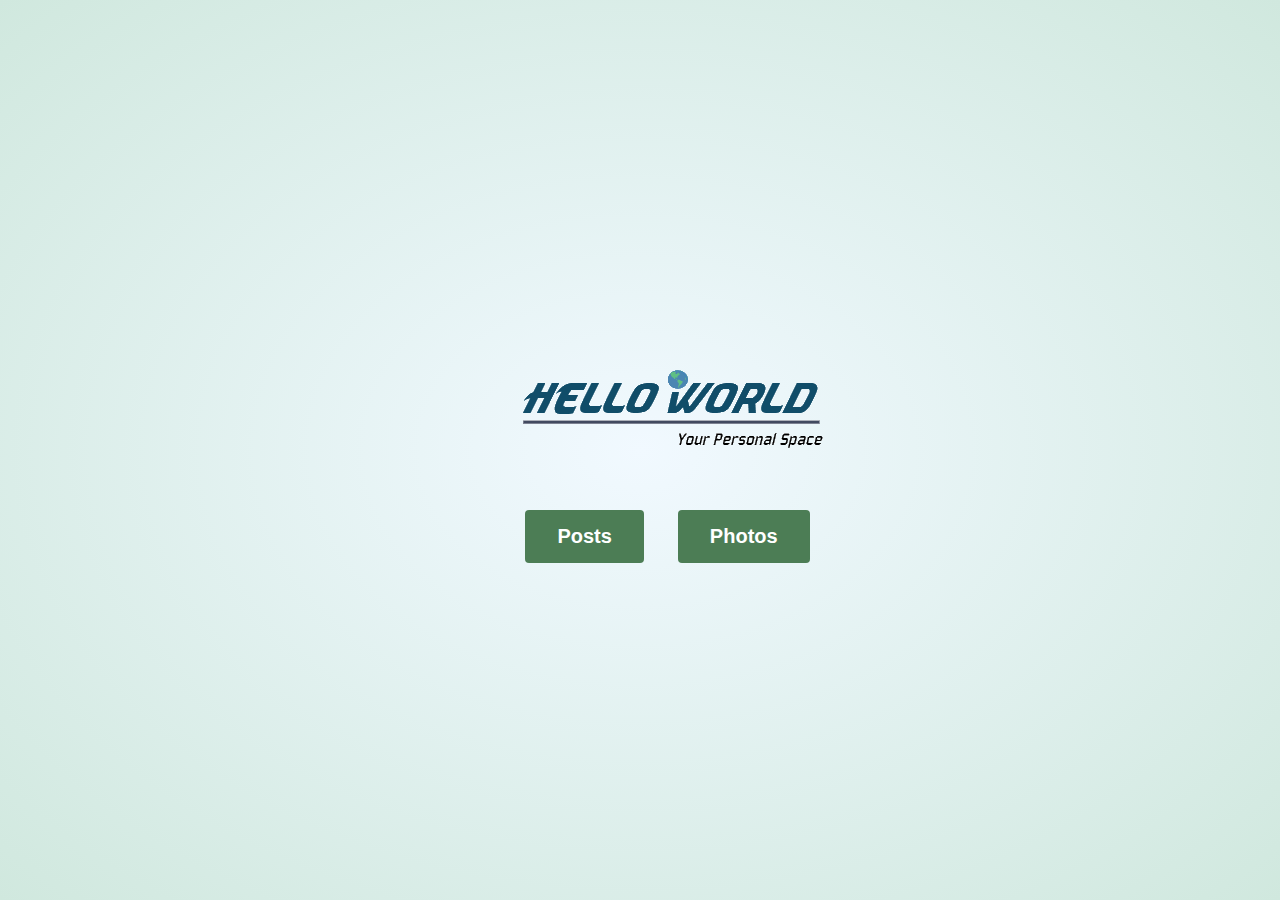
<file: index.html>
<html>
    
    <link rel="stylesheet" href="css.css">
    <style>
        
    </style>
    
    <script src="https://ajax.aspnetcdn.com/ajax/jQuery/jquery-3.2.1.min.js">
    </script>
    

    <head>
    
    
    </head>
    
    
    
    <body>
<!--        <img src = "loading.gif">-->
	<div class ="Up">
	
        <button onclick = "location.href = 'posts.html';" class = "buttons"> Posts </button>
        <button onclick = "location.href = 'photos.html';" class = "buttons"> Photos </button>
    </div>   
        

        
        
        <img id = "pic" src=warudo.png>
      
        
    </body>



</html>
</file>
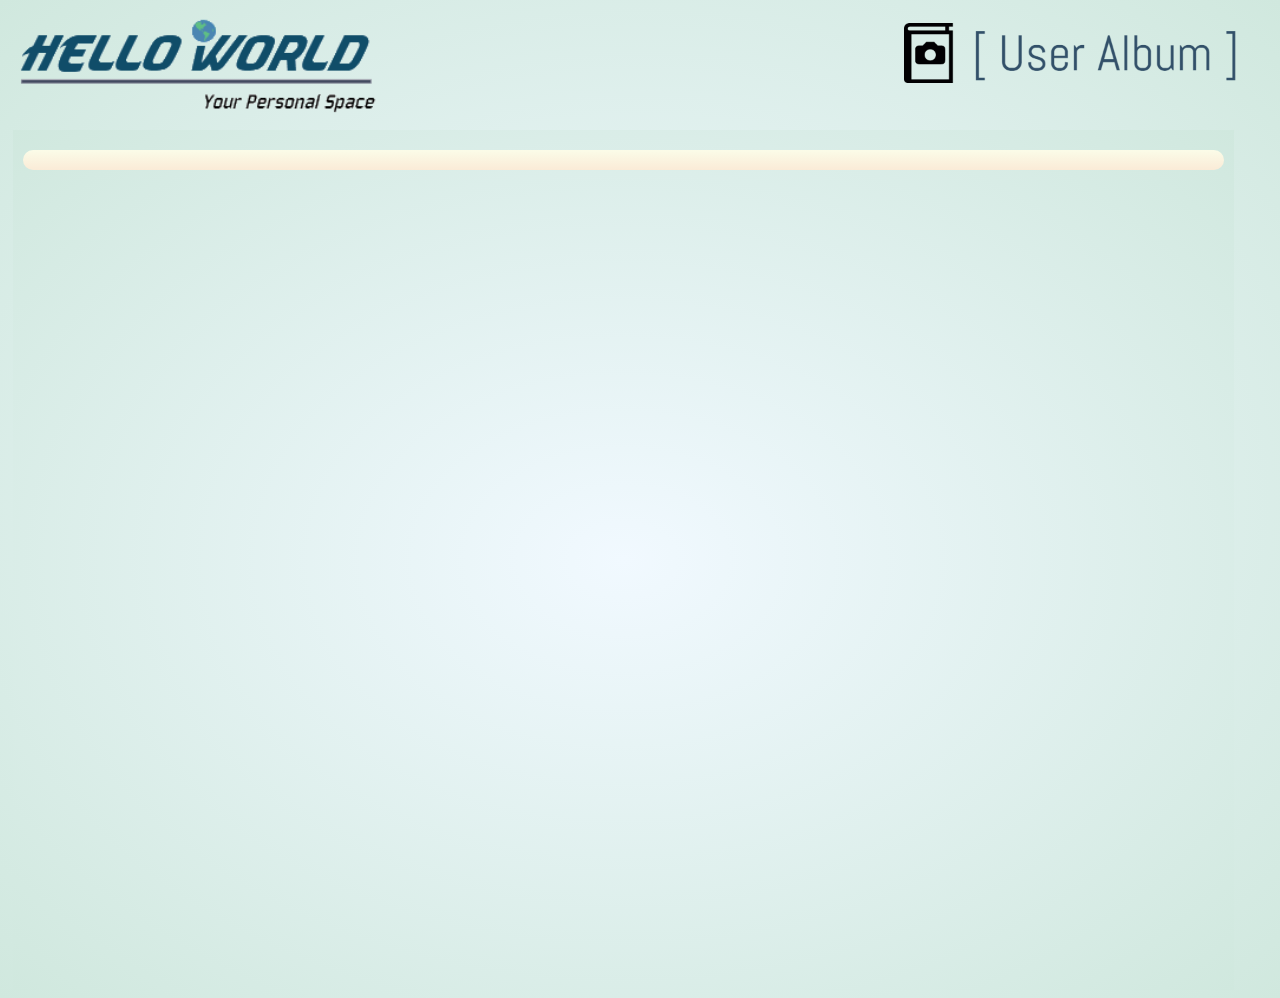
<file: album.html>
<html>
    <style>
        
        body {
            background: radial-gradient(#F1F9FF,#D0E8DE);
        }
        .mainDiv{
            font-family: 'Raleway', sans-serif;
            display:flex;
            flex-direction: column;
            height:95%;
            width:95%;
            margin:5px;
            background: radial-gradient(#F1F9FF,#D0E8DE);
            padding: 10px;
            overflow-y: auto;
            flex-shrink: 0;
            
        }
        .container{
            height:auto;
            width:auto;
            background: linear-gradient(#FBFCE8,#FAEBD7);
            margin-top: 10px;
            padding:10px;
            flex-shrink: 0;
            border-radius: 15px;
        }
        .innerDiv{
            display:flex;
            flex-direction: column;
            border-radius: 40px 10px 40px 10px;
            flex:auto;
            background: radial-gradient(to left,#ffe4c4,#FFF5D5);
            height:auto;
            flex-shrink: 0;
            padding-left: 20px;
            padding-top: 20px;
            margin: 5px;
            box-shadow: 0 2px 2px 0 rgba(0,0,0,0.24), 0 11px 30px 0 rgba(0,0,0,0.19);
        }
        .thumbnailContainer{
            width:auto;
            height: auto;
        }
        .thumbnail{
            cursor: pointer;
        }
        
        .thumbnail:hover{
            box-shadow: 0 6px 8px 0 rgba(0,0,0,0.24), 0 11px 30px 0 rgba(0,0,0,0.19);
        }
        .url{
            visibility: hidden;
        }
        .id{
            visibility: hidden;
        }
        
        
        .photoContainer{
            display:flex;
            flex-direction: column;
            flex:auto;
            width: 650px;
            background:radial-gradient(#F0FFFF,#E0EEEE);
            height:auto;
            flex-shrink: 0;
            padding: 15px;
            margin: 5px;
            border-radius: 10px;
        }
        .userName{
            margin-top: 15px;
            color:blue;
            cursor: pointer;
        }
        .username:hover{
            text-decoration: underline;
            color:#4444FF;
        }
        .fullImageContainer{
            width:auto;
            height: auto;
        }
        .fullImage{
            
        }
        .title{
            font-weight: bold;
            margin-bottom: 10px;
        }
        
     .superDiv {
            display: flex;
            width: 100%;
        }
  .ulo {
      
  position: relative;
  width: 30%;
}

.image {
  display: block;
  width: 100%;
  height: auto;
}

.patong {
  position: absolute;
  bottom: 0;
  left: 0;
  right: 100%;
  background-color: #D0E8DE;
  overflow: hidden;
  width: 0;
  height: 100%;
  transition: .5s ease;
}

.ulo:hover .patong {
  width: 100%;
  right: 0;
}

.text {
  white-space: nowrap; 
  color: white;
  font-size: 20px;
  position: absolute;
  overflow: hidden;
  top: 50%;
  left: 50%;
  transform: translate(-50%, -50%);
  -ms-transform: translate(-50%, -50%);
}
        
    
    
    </style>
    
    
    
    <link rel="stylesheet" href="css.css">
    <script src="https://ajax.aspnetcdn.com/ajax/jQuery/jquery-3.2.1.min.js" ></script>
    <script>
        var albumId = -1;
        var albumTitle = "";
        var userId;
        
        
        
        var root = "https://jsonplaceholder.typicode.com";
        var query = window.location.search.substring(1);
        
        albumId = query.split("?")[0];
        albumId = albumId.split("=")[1];
        
        $.get(root + "/albums?id="+albumId, setUserId);
        
        albumTitle = query.split("?")[1];
        albumTitle = albumTitle.split("=")[1];
        
        albumTitle = decodeURI(albumTitle);
    
        $(document).ready(function(){

            $.get(root + "/photos?albumId=" + albumId, function(obj){
                
                for(var i = obj.length - 1 ; i >=0 ; i--){
                    var jason = obj[i];
                    
                    var newImage = $("<div>");
                    newImage.addClass("innerDiv");
                    
                    var thumbnail = $("<div>");
                    thumbnail.addClass("thumbnailContainer");
                    
                    var url = $("<div>");
                    url.addClass("url");
                    
                    var id = $("<div>");
                    id.addClass("id");
                    
                    thumbnail.append($("<img src = '" + jason.thumbnailUrl + "' class = 'thumbnail'>"));
                    
                    url.html(jason.url);
                    
                    id.html(jason.id);
                    
                    
                    newImage.append(thumbnail);
                    newImage.append(url);
                    newImage.append(id);
                    
                    $(".container").append(newImage);
                }
            });
        });
        
        
        $(document).on('click', '.thumbnail', function(){
            var imgId = $(this).parent().parent().find(".id").text();
            var $parent = $(this).parent().parent();
            
            //if full image not yet shown, show it
            if($parent.children().length == 3){
                addPhoto($parent, imgId);
            }else{//else, hide the image
                $parent.children().last().remove();
            }
            
        });
        
        $(document).on('click', '.userName', function(){
            window.open("profile.html?userId=" + userId);
        });
        
        function setUserId(obj){
            userId = obj[0].userId;
            console.log(userId);
        }
        
        //stolened've from posts.html
        function getUser(id, obj2){
            $.get("https://jsonplaceholder.typicode.com/users?id="+id, function(obj){
                obj2.html(obj[0].name);
            });
        }
        
        function addPhoto($parent, id){
            $.get(root + "/photos?id=" + id, function(obj){
                var jason = obj[0];
                
                var newImage = $("<div>");
                newImage.addClass("photoContainer");
                
                var username = $("<div>");
                username.addClass("userName");
                
                var container = $("<div>");
                container.addClass("fullImageContainer");
                
                var title = $("<div>");
                title.addClass("title");
                
                container.append($("<img src = '" + jason.url + "' class = 'fullImage'>"));
                
                title.html(jason.title);
                getUser(userId, username);
                
                newImage.append(title);
                newImage.append(container);
                newImage.append(username);
                
                $parent.append(newImage);
            });
        }
    </script>
    
    <head>
    
    
    </head>
    
    <body>
     <div class="superDiv">
  
    
    <div class="ulo">
      <a href="main.html">
        <img src="warudo.png" class = "image" alt="avatar">
        
       
    <div class="patong">
        <img class="text" src="home.png" width="80%">

    </div>
          </a>
        </div>
         
        <img src="album.png" height="60px" style="position:absolute; margin-left:70%; margin-top: 15;">
        </div>
    <div class = "mainDiv">
        <div class = "container">
        
        </div>
        
    </div>
    
    </body>
    
    
    
</html>
</file>
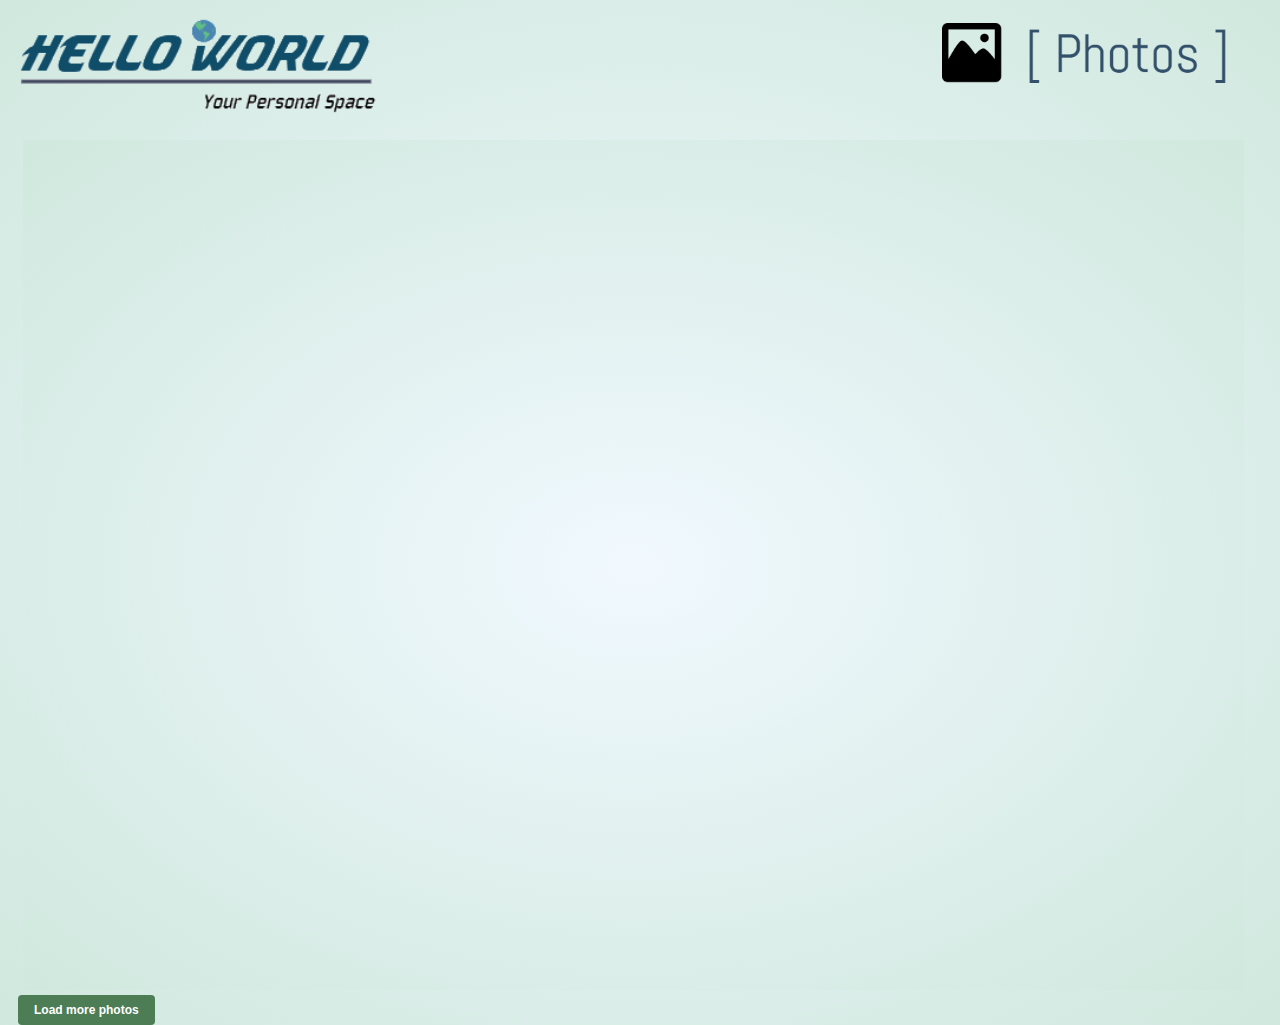
<file: photos.html>
<html>
     <link rel="stylesheet" href="css.css">
    <style>
        body{
            background: radial-gradient(#F1F9FF,#D0E8DE);
        }
        .bigDiv{
            font-family: 'Raleway', sans-serif;
            display:flex;
            flex-direction: column;
            height:95%;
            width:95%;
            margin:5px;
            background: radial-gradient(#F1F9FF,#D0E8DE);
            padding: 10px;
            overflow-y: auto;
            flex-shrink: 0;
            
        }
        .mainDiv{
            display:flex;
            flex-direction: column;
            height:100%;
            width:100%;
            margin:5px;
            
        }
        .innerDiv{
            display:flex;
            flex-direction: column;
            border-radius: 40px 10px 40px 10px;
            flex:auto;
            background: radial-gradient(to left,#ffe4c4,#FFF5D5);
            height:auto;
            flex-shrink: 0;
            padding-left: 20px;
            padding-top: 20px;
            margin: 5px;
            box-shadow: 0 2px 2px 0 rgba(0,0,0,0.24), 0 11px 30px 0 rgba(0,0,0,0.19);
        }
        .thumbnailContainer{
            margin: 5px;
        }
        .thumbnail{
            cursor: pointer;
        }
        .thumbnail:hover{

            box-shadow: 0 6px 8px 0 rgba(0,0,0,0.24), 0 11px 30px 0 rgba(0,0,0,0.19);
        }
        .innerContainer{
            display:flex;
            flex-direction: column;
            flex:auto;
            background: linear-gradient(#EFC998,#deb887);
            width: 650px;;
            height:auto;
            flex-shrink: 0;
            padding: 15px;
            margin: 5px;
            border-radius: 10px;
            
        }
        .title{
            font-weight: bold;
            margin-bottom: 10px;
        }
        .username,.albumName{
            color:blue;
            cursor: pointer;
        }
        .albumName:hover,.username:hover{
                        text-decoration: underline;
            color:#4444FF;
        }
        .albumId{
            visibility: hidden;
        }
        .userId{
            visibility: hidden;
        }
        .imageContainer{
            display:flex;
            flex-direction: row;
        }
        .image{
            
        }
        .titleContainer{
            display:flex;
            flex-direction: row;
        }
        .nameContainer{
            flex-direction: row;
        }
        .albumContainer{
            flex-direction: row;
        }
        .imageId{
            visibility: hidden;
            margin-top: 5px;
        }
        
         #morePhotos, .buttons{
            position: none;
            cursor: pointer;
            position: right;
             float: left;
            background-color: #4C7D55;
            border: none;
            border-radius: 4px;
            color: white;
            padding: 8px 16px;
            font-family: 'Raleway', sans-serif;
            font-size: 12px;
            top:40%;
            left:40%;
            margin-right: 15px;
            text-align: center;
            display: inline-block;
            font-weight: bold;
            transition-duration: 0.3s;
        }


        #morePhotos:hover, .buttons:hover{
            background-color: #5D8E66;
            box-shadow: 0 6px 8px 0 rgba(0,0,0,0.24), 0 11px 30px 0 rgba(0,0,0,0.19);

        }
    
         .superDiv {
            display: flex;
            width: 100%;
        }
  .ulo {
      
  position: relative;
  width: 30%;
}

.image {
  display: block;
  width: 100%;
  height: auto;
}

.patong {
  position: absolute;
  bottom: 0;
  left: 0;
  right: 100%;
  background-color: #D0E8DE;
  overflow: hidden;
  width: 0;
  height: 100%;
  transition: .5s ease;
}

.ulo:hover .patong {
  width: 100%;
  right: 0;
}

.text {
  white-space: nowrap; 
  color: white;
  font-size: 20px;
  position: absolute;
  overflow: hidden;
  top: 50%;
  left: 50%;
  transform: translate(-50%, -50%);
  -ms-transform: translate(-50%, -50%);
}
    </style>
    
   
    <script src="https://ajax.aspnetcdn.com/ajax/jQuery/jquery-3.2.1.min.js" ></script>
    <script>
        var root = "https://jsonplaceholder.typicode.com";
        var page = 0;
        
        $.get(root + "/photos",function(obj){
            page = obj.length -1;
            console.log("page set to obj length: " + page);
        });
        
        $(document).ready(function(){
            $.get(root + "/photos", function(obj){
               addPosts(obj, 10);
            });
            
            
            $("#morePhotos").click(function(){
                $.get(root + "/photos",function(obj){
                    addPosts(obj, 10);
                    console.log("pres");
                });
            });
        });
        
        $(document).on('click', '.thumbnail', function(){
            var $parent = $(this).parent().parent();
            var imageId = $parent.children().children().last().text();
            //if full image not yet shown, show it
            if($parent.children().length == 1){
                
               showImage($parent,imageId);
            }else{//else, hide the image
                $parent.children().last().remove();
            }
        });
        
        $(document).on('click', '.username', function(){
            var userId = $(this).parent().children().last().text();
            window.open("profile.html?userId=" + userId);
        });
        
        $(document).on('click', '.albumName', function(){
            var albumId = $(this).parent().children().last().text();
            var title = $(this).text;
            window.open("album.html?id=" + albumId + "?name=" + title);
        });
        
        function getAlbumName(albumId, name){
            $.get(root + "/albums?id=" + albumId, function(obj){
                name.html(obj[0].title);
            });
        }
        
        function getUser(val, userId, fn){
            $.get(root + "/users?id=" + userId, function(obj){
                fn(val, obj[0]);
            });
        }
        
        function getAlbum(val, albumId, fn){
            $.get(root + "/albums?id=" + albumId, function(obj){
                fn(val, obj[0]);
            });
        }
        
        function showImage($parent, imageId){
            $.get(root + "/photos?id="+imageId, function(obj){
                var jason = obj[0];//JSON object of the image
                
                var innerContainer = $("<div>");
                innerContainer.addClass("innerContainer");
                
                var titleContainer = $("<div>");
                titleContainer.addClass("titleContainer");
                
                var nameContainer = $("<div>");
                nameContainer.addClass("nameContainer");
                
                var albumContainer = $("<div>");
                albumContainer.addClass("albumContainer");
                
                var imageContainer = $("<div>");
                imageContainer.addClass("imageContainer");
                
                var albumName = $("<div>");
                albumName.addClass("albumName");
                
                var username = $("<div>");
                username.addClass("username");
                
                var title = $("<div>");
                title.addClass("title");
                
                var albumId = $("<div>");
                albumId.addClass("albumId");
                
                var userId = $("<div>");
                userId.addClass("userId");
                
                
                title.html(jason.title);
                
                
                getAlbumName(jason.albumId, albumName);
                
                
                albumId.html(jason.albumId);
                
                //add username
                getAlbum(username, jason.albumId, function(userId, obj){
                    getUser(userId, obj.userId, function(userId, obj2){
                       userId.html(obj2.name); 
                    });
                });
                
                //add userId
                getAlbum(userId, jason.albumId, function(userId, obj){
                   userId.html(obj.userId); 
                });
                
                
                imageContainer.append($("<img src = '" + jason.url + "' class = 'image'>"));
                
                
                titleContainer.append(title);
                
                albumContainer.append($("<div>From: </div"));
                albumContainer.append(albumName);
                albumContainer.append(albumId);
                
                nameContainer.append($("<div>By: </div"));
                nameContainer.append(username);
                nameContainer.append(userId);
                
                
                innerContainer.append(titleContainer);
                innerContainer.append(albumContainer);
                innerContainer.append(nameContainer);
                innerContainer.append(imageContainer);
                
                $parent.append(innerContainer);
                
            });
        }
        
        
        function addPosts(obj, count){
            var morePhotos = false;
            for(var i = page;i > page - count && i >= 0 ; i--){
                
                var jason = obj[i];
                morePhotos = true;
                
                var inner = $("<div>");
                inner.addClass("innerDiv");
                
                var thumb = $("<div>");
                thumb.addClass("thumbnailContainer");
                
                var imgId = $("<div>");
                imgId.addClass("imageId");
                
                
                imgId.html(jason.id);
                
                thumb.append("<img src = '" + jason.thumbnailUrl + "' class = 'thumbnail'>");
                thumb.append(imgId);
                
                inner.append(thumb);
                
                $(".bigDiv").append(inner);
            }
            if(!morePhotos){
                alert("No more photos to show!");
            }
            page-=count;
        }
        
        
    </script>
    
    <head>
    
    
    </head>
    
    <body>
        <div class="superDiv">
  
    
    <div class="ulo">
      <a href="main.html">
        <img src="warudo.png" class = "image" alt="avatar">
        
       
    <div class="patong">
        <img class="text" src="home.png" width="80%">

    </div>
          </a>
        </div>
         
        <img src="pics.png" height="60px" style="position:absolute; margin-left:73%; margin-top: 15;">
        </div>
    <div class = "mainDiv">
        <div class = "mainDiv">
            <div class = "bigDiv">
            
            </div>
            <div>
   
                <button id = "morePhotos">Load more photos</button>
            </div>
        </div>
    
    </body>
    
    
    
</html>
</file>
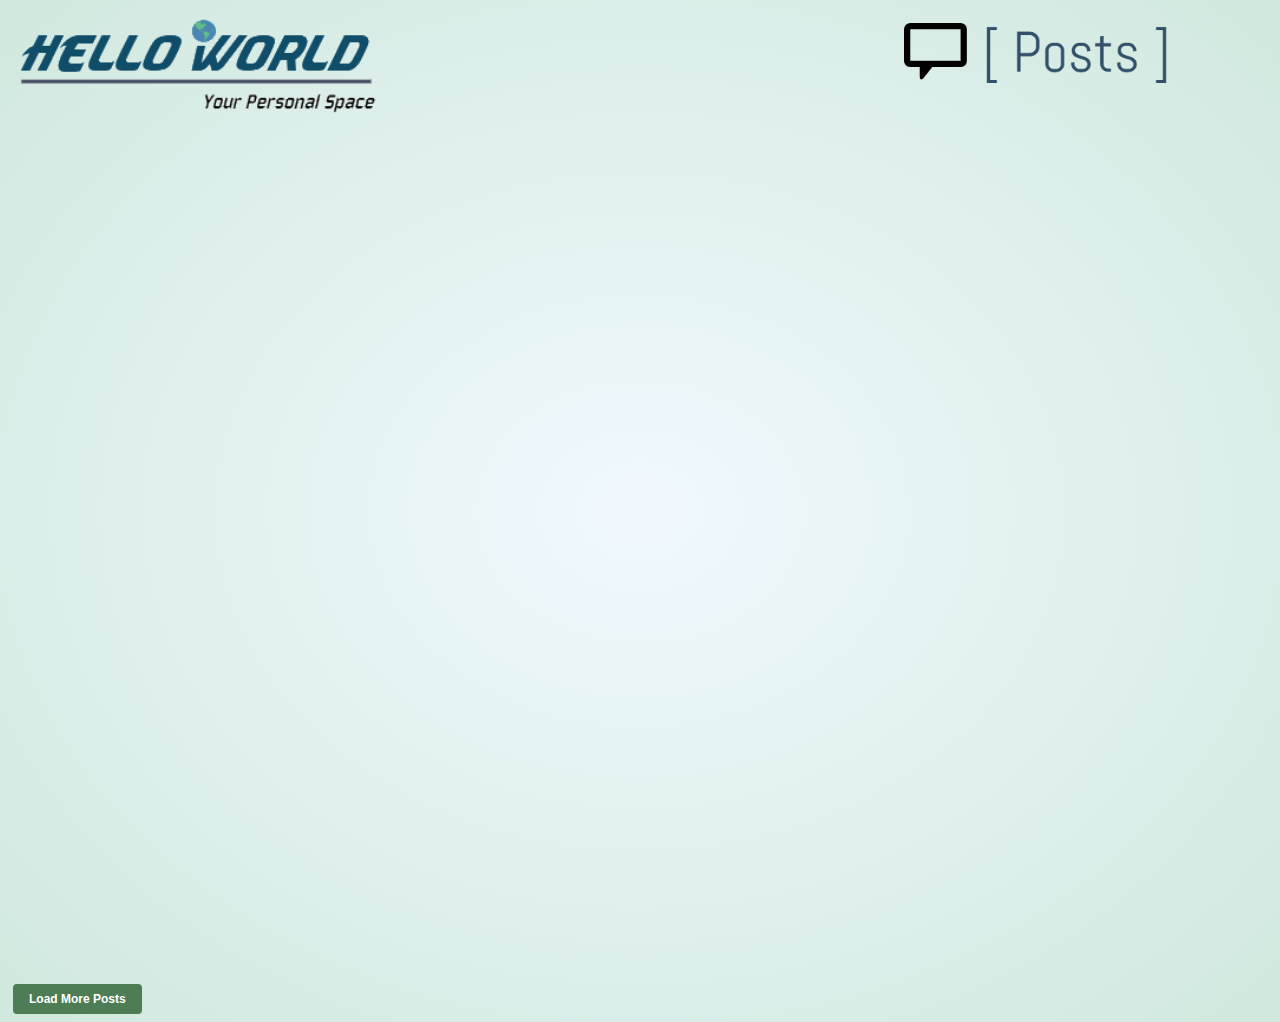
<file: posts.html>
<html>
<!--    <link rel="stylesheet" href="css.css">-->
    <style>
        
        body {
            background: radial-gradient(#F1F9FF,#D0E8DE);
        }
        #bigDiv{
            font-family: 'Raleway', sans-serif;
            flex:auto;
            display:flex;
            flex-direction: column;
            background: background: radial-gradient(#F1F9FF,#D0E8DE);
			margin-bottom:10px;
            position:relative;
            width:95%;
            height:90%;
            overflow-y:auto;
            padding-left: 7.5px;
            padding-right: 7.5px;
            padding-top: 3px;
            padding-bottom: 2.5px;
            flex-grow: 5px;
          
        }
        .mainDiv{
            display:flex;
            flex-direction: column;
            height:100%;
            width:100%;
            margin:5px;
        }
        
        .body{
            font-size:15px;
            font-family: 'Raleway', sans-serif;
            
        }
        .id{
            visibility: hidden;
        }
        .title{
            font-size:22px;
            font-family: 'Raleway', sans-serif;
			font-weight: bold;
			
        }
        .userId{
            visibility: hidden;
            
        }
        .userName{
            font-size:13px;
            color:0000DD;
			cursor: pointer;
            margin-bottom: 5px;
            margin-top: 5px;
			transition-duration: 0.3s
        }
		.userName:hover{
            font-size:13px;
            color:#4444FF;
            
			cursor: pointer;
            text-decoration: underline;
        }
        .post{
            display:flex;
			border-radius: 15px 30px 15px 30px;
            flex-direction: column;
            flex:auto;
            background: linear-gradient(#F5F5DC,#E4F4CC);
            height:auto;
            flex-shrink: 0;
            margin-top:2.5px;
            margin-bottom: 2.5px;
			padding-top: 5px;
			padding-left: 5px;
            box-shadow: 0 2px 4px 0 rgba(0,0,0,0.24), 0 11px 30px 0 rgba(0,0,0,0.19);
        }
        
        #morePosts, .buttons{
            position: none;
            cursor: pointer;
            position: right;
            background-color: #4C7D55;
            border: none;
            border-radius: 4px;
            color: white;
            padding: 8px 16px;
            font-family: 'Raleway', sans-serif;
            font-size: 12px;
            top:40%;
            left:40%;
            margin-right: 15px;
            text-align: center;
            display: inline-block;
            font-weight: bold;
            transition-duration: 0.3s;
        }


        #morePosts:hover, .buttons:hover{
            background-color: #5D8E66;
            box-shadow: 0 6px 8px 0 rgba(0,0,0,0.24), 0 11px 30px 0 rgba(0,0,0,0.19);

        }
		
         .superDiv {
            display: flex;
            width: 100%;
        }
  .ulo {
      
  position: relative;
  width: 30%;
}

.image {
  display: block;
  width: 100%;
  height: auto;
}

.patong {
  position: absolute;
  bottom: 0;
  left: 0;
  right: 100%;
  background-color: #D0E8DE;
  overflow: hidden;
  width: 0;
  height: 100%;
  transition: .5s ease;
}

.ulo:hover .patong {
  width: 100%;
  right: 0;
}

.text {
  white-space: nowrap; 
  color: white;
  font-size: 20px;
  position: absolute;
  overflow: hidden;
  top: 50%;
  left: 50%;
  transform: translate(-50%, -50%);
  -ms-transform: translate(-50%, -50%);
}

    </style>
    
    <head>
    <script
    src="https://ajax.aspnetcdn.com/ajax/jQuery/jquery-3.2.1.min.js"></script>
    
        
    <script>
    var path = "https://jsonplaceholder.typicode.com/posts";
    var page = 0;
    $.get("https://jsonplaceholder.typicode.com/posts",function(obj){
        page = obj.length -1;
        console.log("page set to obj length: " + page);
    });
        
        
    $(document).ready(function(){
        var query = window.location.search.substring(1);
        init();
        function init(){
            $.get(path,function(obj){
                addPosts(obj, 10);
            });
        }
        function getUser(id, obj2){
            $.get("https://jsonplaceholder.typicode.com/users?id="+id, function(obj){
                obj2.html(obj[0].name);
            });
        }
        function addPosts(obj, count){
            var morePosts = false;
            for(var i = page ; i > page - count && i >= 0 ; i--){
                morePosts = true;
                console.log("showing post: " + i);
                var newPost = $("<div>");
                newPost.addClass("post");
               
                var title = $("<div>");
                title.addClass("title");
                
                var body = $("<div>");
                body.addClass("body");
                
                var id = $("<div>");
                id.addClass("id");
                
                var userId = $("<div>");
                userId.addClass("userId");
                
                var userName = $("<div>");
                userName.addClass("userName");
                
                
                var jason = obj[i];
                
                title.html(jason.title);
                body.html(jason.body);
                id.html(jason.id);
                userId.html(jason.userId);
                
                getUser(jason.userId, userName);
                
                
                newPost.append(title);
                newPost.append(userName);
                newPost.append(body);
                newPost.append(id);
                newPost.append(userId);
                
                $("#bigDiv").append(newPost);
            }
            if(!morePosts){
                alert("No more posts to show!");
            }
            page -= count;
        }
        
        $("#morePosts").click(function(){
            $.get(path,function(obj){
                addPosts(obj, 10);
            });
        });
        
        
    });
        
    $(document).on('click', ".userName", function() {
        var obj = $(this).parent().find(".userId").text();
        window.open("profile.html?userId=" + obj);
    });
        
    </script>
    </head>
    
    <body>
       <div class="superDiv">
  
    
    <div class="ulo">
      <a href="main.html">
        <img src="warudo.png" class = "image" alt="avatar">
        
       
    <div class="patong">
        <img class="text" src="home.png" width="80%">

    </div>
          </a>
        </div>
         
        <img src="post.png" height="60px" style="position:absolute; margin-left:70%; margin-top: 15;">
        </div>
        <div class = "mainDiv">

                
            <div id = "bigDiv">


            </div>
            <div>

                <button id = "morePosts">Load More Posts</button>
                
            
            </div>
        </div>
        
        
    </body>
    
    
    
</html>
</file>
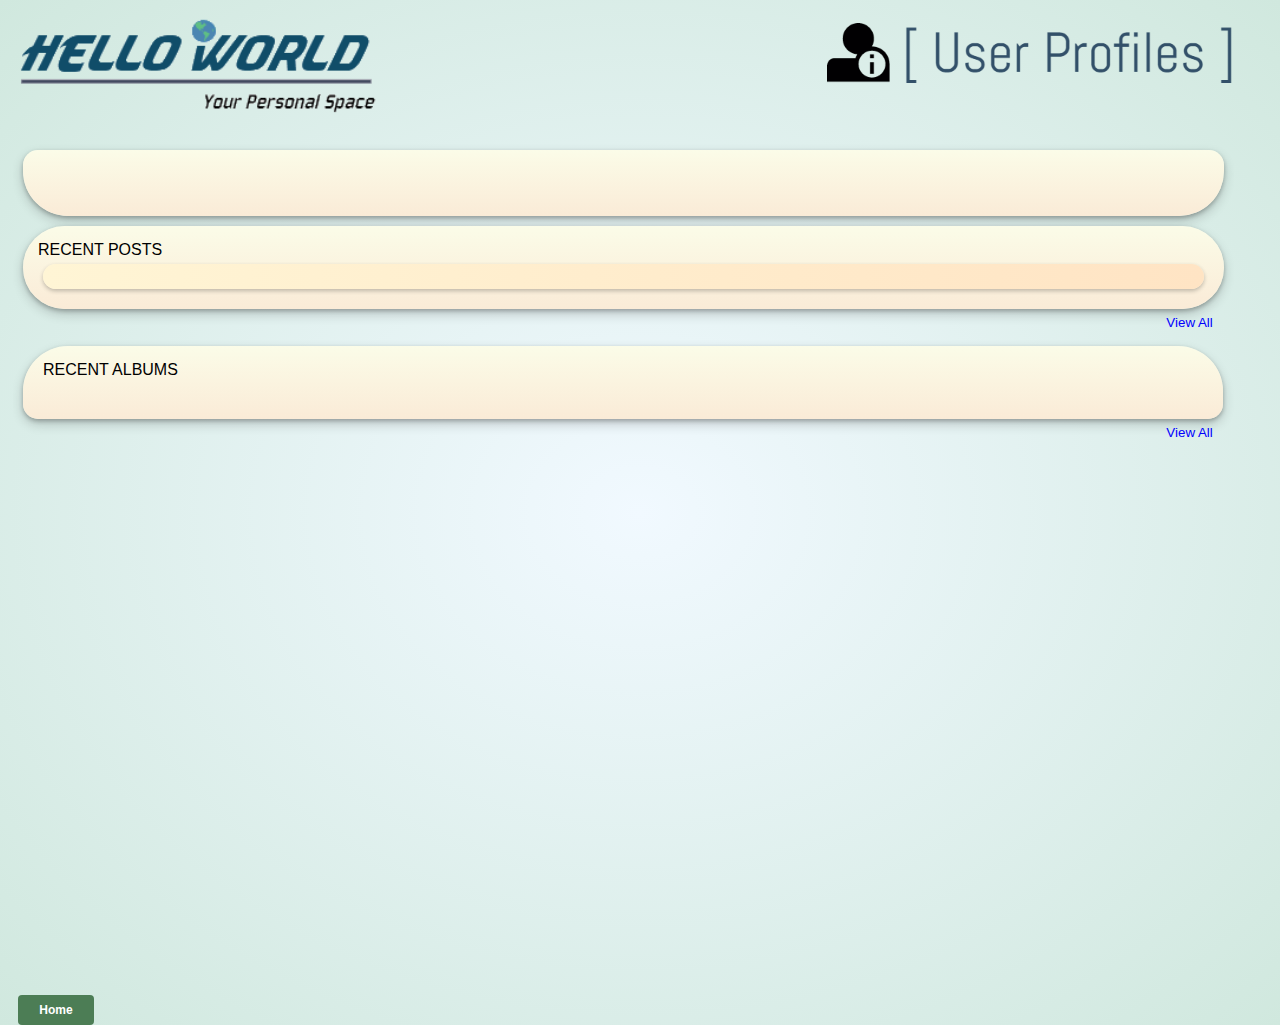
<file: profile.html>
<html>
<!--    <link rel="stylesheet" href="css.css">-->
    <style>
        body{
            background: radial-gradient(#F1F9FF,#D0E8DE);
        }
        .mainDiv{
            font-family: 'Raleway', sans-serif;
            display:flex;
            flex-direction: column;
            height:95%;
            width:95%;
            margin:5px;
            
            padding: 10px;
            overflow-y: auto;
            flex-shrink: 0;
            padding:10px;
        }
        
        #head{

            text-shadow: 2px 2px #888888;
           
        }
        .profile{
            display:flex;
            flex-direction: column;
            height:auto;
            width:auto;
            background: linear-gradient(#FBFCE8,#FAEBD7);
            margin-top: 10px;
            flex-shrink: 0;
            padding:15px;
            padding-left: 20px;
            border-radius: 15px 15px 45px 45px;
            box-shadow: 0 2px 4px 0 rgba(0,0,0,0.24), 0 5px 12px 0 rgba(0,0,0,0.19);
        }
        .posts{
            height:auto;
            width:auto;
            background: linear-gradient(#FBFCE8,#FAEBD7);
            margin-top: 10px;
            padding:15px;
            flex-shrink: 0;
            border-radius: 45px;
            box-shadow: 0 2px 4px 0 rgba(0,0,0,0.24), 0 5px 12px 0 rgba(0,0,0,0.19);
        }
        .albums{
            border-radius: 45px 45px 15px 15px ;
            padding: 15px;
            padding-left: 20px;
            height:auto;
            width:97%;
            background: linear-gradient(#FBFCE8,#FAEBD7);
            margin-top: 10px;
            flex-shrink: 0;
            box-shadow: 0 2px 4px 0 rgba(0,0,0,0.24), 0 5px 12px 0 rgba(0,0,0,0.19);
        }
        
        .address{
            margin-bottom: 5px;
        }
        .name{
            margin-bottom: 5px;
        }
        .bs{
            margin-bottom: 5px;
        }
        .catchPhrase{
            margin-bottom: 5px;
        }
        .companyName{
            margin-bottom: 5px;
        }
        .email{
            margin-bottom: 5px;
        }
        .id{
            margin-bottom: 5px;
        }
        .name{
            margin-bottom: 5px;
        }
        .phone{
            margin-bottom: 5px;
        }
        .username{
            font-weight: bold;
            text-decoration: underline;
            margin-bottom: 1px;
        }
        .website{
            
        }
        .post{
            display:flex;
            flex-direction: column;
            flex:auto;
            background: linear-gradient(to left,#ffe4c4,#FFF5D5);

            height:auto;
            flex-shrink: 0;
            padding: 10px;
            margin: 5px;
            border-radius: 20px;
            box-shadow: 0 2px 4px 0 rgba(0,0,0,0.24);
            
        }
        .title{
            font-size:20px;
            font-weight: bold;
            margin-bottom: 5px;
        }
        .body{
            font-size:15px;
        }
        .showAll{
            margin: 5px;
        }
        #postButton,#albumButton{
            border:none;
            background:none;
            color:blue;
            float:right;
            cursor: pointer;
        }
        
        #postButton:hover,#albumButton:hover{
            text-decoration: underline;
            color:#4444FF;
        }
        .album{
            height:auto;
            width:auto;
            background-color: none;
            margin-top: 5px;
            padding:10px;
        }
        .albumId{
            visibility: hidden;
        }
        .albumTitle{
            color:blue;
            font-size: 20px;
            cursor: pointer;

        }
        .albumTitle:hover{
                        text-decoration: underline;
            color:#4444FF;
        }
        
        .buttons{
            position: none;
            cursor: pointer;
            float: left;
            width: 6%;
            text-align: center;
            background-color: #4C7D55;
            border: none;
            border-radius: 4px;
            color: white;
            padding: 8px 16px;
            font-family: 'Raleway', sans-serif;
            font-size: 12px;
            margin-left: 10px;
            bottom: 10px;
            display: inline-block;
            font-weight: bold;
            transition-duration: 0.3s;
        }
        
        .superDiv {
            display: flex;
            width: 100%;
        }
  .ulo {
      
  position: relative;
  width: 30%;
}

.image {
  display: block;
  width: 100%;
  height: auto;
}

.patong {
  position: absolute;
  bottom: 0;
  left: 0;
  right: 100%;
  background-color: #D0E8DE;
  overflow: hidden;
  width: 0;
  height: 100%;
  transition: .5s ease;
}

.ulo:hover .patong {
  width: 100%;
  right: 0;
}

.text {
  white-space: nowrap; 
  color: white;
  font-size: 20px;
  position: absolute;
  overflow: hidden;
  top: 50%;
  left: 50%;
  transform: translate(-50%, -50%);
  -ms-transform: translate(-50%, -50%);
}
    </style>
    
    
    
    <script src="https://ajax.aspnetcdn.com/ajax/jQuery/jquery-3.2.1.min.js" ></script>
    <script>
        var root = "https://jsonplaceholder.typicode.com";
        var userId = -1;
        var allPosts = false;
        var allAlbums = false;
        $(document).ready(function(){
            var query = window.location.search.substring(1);
            userId = query.split("=")[1];
            
            $(document).ready(function(){
                if(userId!=-1){
                    init();
                }
            })
            
            function init(){
                addProfile();
                
                $.get(root + "/posts" + "?userId=" + userId, function(obj){
                    var jason = obj[obj.length-1];
                    $(".title").html(jason.title);
                    $(".body").html(jason.body);
                });
                $.get(root + "/albums" + "?userId=" + userId, function(obj){
                    var jason = obj[obj.length-1];
                    $(".albumTitle").html(jason.title);
                    $(".albumId").html(jason.id);
                });
            }
            function addProfile(){
                $.get(root + "/users" + "?id=" + userId, function(obj){
                    var jason = obj[0];
                    var add = jason.address.city + ", " + jason.address.street + ", " + jason.address.suite + ", " + jason.address.zipcode;
                    $(".username").html(jason.username);
                    $(".name").html(jason.name);
                    $(".phone").html(jason.phone);
                    $(".email").html(jason.email);
                    $(".website").html(jason.website);
                    $(".companyName").html(jason.company.name);
                    $(".catchPhrase").html(jason.company.catchPhrase);
                    $(".bs").html(jason.company.bs);
                    $(".address").html(add);
                });
            }
            function showAllPosts(){
                console.log("pres");
                $.get(root + "/posts" + "?userId=" + userId, function(obj){
                    for(var i = obj.length - 2; i >= 0; i--){
                        
                        allPosts = true;
                        
                        var jason = obj[i];
                        var newPost = $("<div>");
                        newPost.addClass("post");

                        var title = $("<div>");
                        title.addClass("title");

                        var body = $("<div>");
                        body.addClass("body");

                        title.html(jason.title);
                        body.html(jason.body);

                        newPost.append(title);
                        newPost.append(body);

                        $(".posts").append(newPost);
                    }
                });
            }
            
            function showAllAlbums(obj){
                allAlbums = true;
                $.get(root + "/albums" + "?userId=" + userId, function(obj){
                    for(var i = obj.length - 2; i >= 0; i--){
                        var jason = obj[i];
                        
                        var newAlbum = $("<div>");
                        newAlbum.addClass("album");
                        
                        var newTitle = $("<div>");
                        newTitle.addClass("albumTitle");
                        
                        var newId = $("<div>");
                        newId.addClass("albumId");
                        
                        newTitle.html(jason.title);
                        newId.html(jason.id);
                        
                        newAlbum.append(newTitle);
                        newAlbum.append(newId);
                        
                        $(".albums").append(newAlbum);
                        
                    }
                    
                });
                
            }
            $("#postButton").click(function(){
                if(!allPosts){
                    showAllPosts();
                }else{
                    alert("Already showing all posts by this user!");
                }
            });
            
            $("#albumButton").click(function(){
                if(!allAlbums){
                    showAllAlbums();
                }else{
                    alert("Already showing all albums by this user!");
                }
            });
        }); 
    
            
       $(document).on('click', ".albumTitle", function(){
            var obj = $(this).parent().find(".albumId").text();
            var title = $(this).text();
            window.open("album.html?id=" + obj + "?name=" + title);
        });
        
        
    </script>
    
    <head>
    
    
    </head>
    
    <body>
        

    <div class="superDiv">
  
    
    <div class="ulo">
      <a href="main.html">
        <img src="warudo.png" class = "image" alt="avatar">
        
       
    <div class="patong">
        <img class="text" src="home.png" width="80%">

    </div>
          </a>
        </div>
         
        <img src="profile.png" height="60px" style="position:absolute; margin-left:64%; margin-top: 15;">
        </div>
    <div class = "mainDiv">
        
        <div class = "profile">

            <div class = "username"></div>
            <div class = "name"></div>
            <div class = "phone"></div>
            <div class = "email"></div>
            <div class = "website"></div>
            <div class = "companyName"></div>
            <div class = "catchPhrase"></div>
            <div class = "bs"></div>
            <div class = "address"></div>
            
        </div>
        <div class = "posts">
            RECENT POSTS
            <div class = "post">
                <div class = "title"></div>
                <div class = "body"></div>
            </div>
        </div>
        <div class = "showAll">
            <button id = "postButton">View All</button>
        </div>
        <div class = "albums">
            RECENT ALBUMS
            <div class = "album">
                <div class = "albumTitle"></div>
                <div class = "albumId"></div>
            </div>
        
        </div>
        <div class = "showAll">
            <button id = "albumButton">View All</button>
        </div>
        
        
    </div>
    <button onclick = "location.href = 'main.html';" class = "buttons">Home</button>
    
    </body>
    
    
    
</html>
</file>
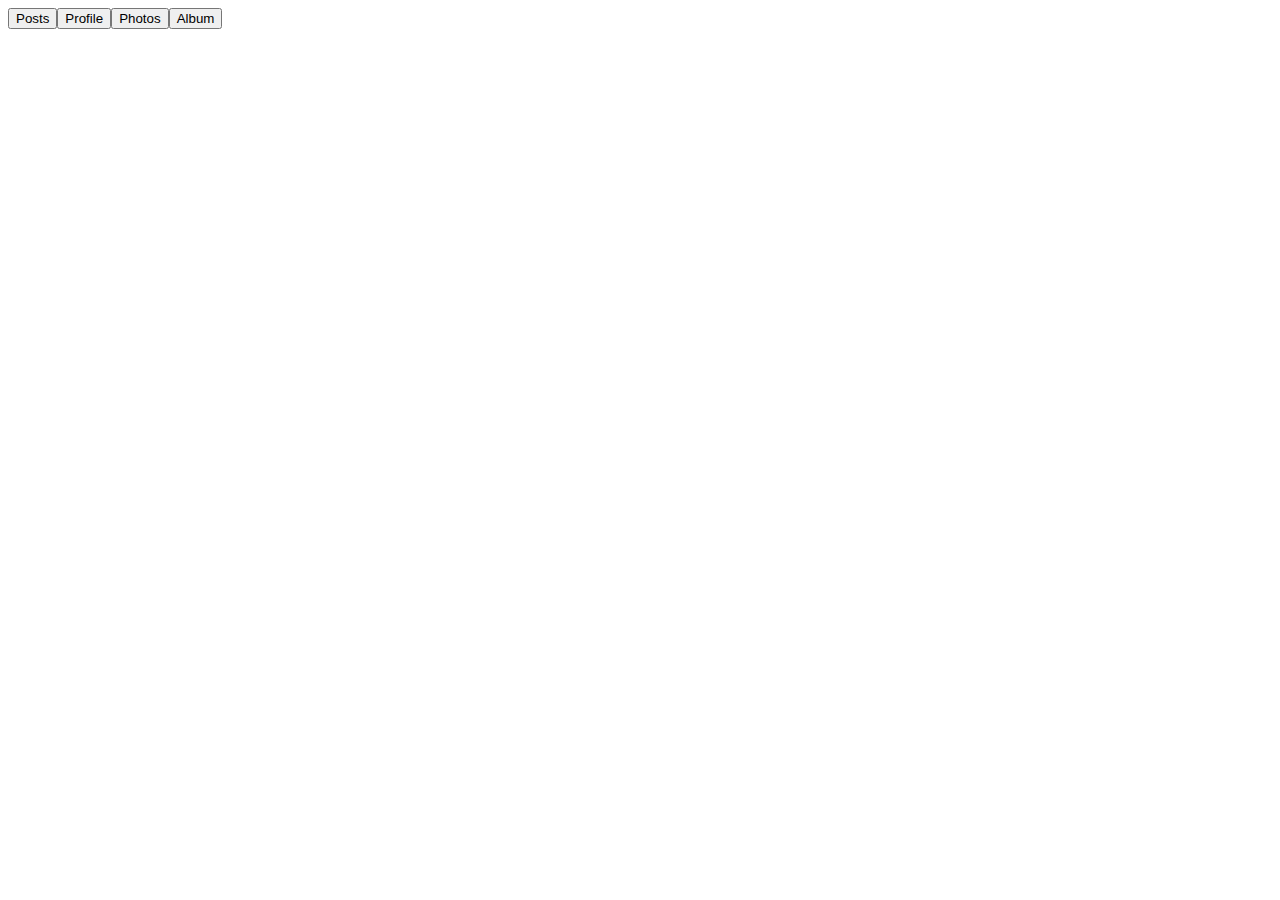
<file: test.html>
<html>
    <style>
        .top{
            display:flex;
            flex-direction: row;
        }
    
    
    </style>
    <head>
    <script
    src="http://code.jquery.com/jquery-3.2.1.js"
    integrity="sha256-DZAnKJ/6XZ9si04Hgrsxu/8s717jcIzLy3oi35EouyE="
    crossorigin="anonymous"></script>
    
    <script>
        
        $(document).ready(function(){
            $("#Posts").click(function(){
                $.get("https://jsonplaceholder.typicode.com/posts", function(obj){
                   console.log(obj); 
                });
            });
            
            $("#Profile").click(function(){
                $.get("https://jsonplaceholder.typicode.com/users", function(obj){
                   console.log(obj); 
                });
            });
            
            $("#Photos").click(function(){
                $.get("https://jsonplaceholder.typicode.com/photos", function(obj){
                   console.log(obj); 
                });
            });
            
            $("#Album").click(function(){
                $.get("https://jsonplaceholder.typicode.com/albums", function(obj){
                   console.log(obj); 
                });
            });
            
            
            
        });
        
        
    </script>
    </head>

    
    <body>
        <div class = "top">
        <button id = "Posts">Posts</button>
            <button id = "Profile">Profile</button>
            <button id = "Photos">Photos</button>
            <button id = "Album">Album</button>
        </div>
        
        
        <div class = "mainDiv">
            


        </div>

    
    </body>


</html>
</file>
<file: css.css>
body{
    background: radial-gradient(#F1F9FF,#D0E8DE);
}
.Up {
	
	border-radius: 5px;
	width: 100%;
	padding: 15px 7px;
	position: absolute;
    top: 55%;
    left: 40.5%;
	
}

.buttons {
	
}
.buttons, #morePosts{
	position: none;
	cursor: pointer;
	position: right;
	background-color: #4C7D55;
	border: none;
	border-radius: 4px;
	color: white;
	padding: 15px 32px;
    font-family: 'Raleway', sans-serif;
    font-size: 20px;
    top:40%;
    left:40%;
	margin-right: 30px;
	text-align: center;
	display: inline-block;
    font-weight: bold;
	transition-duration: 0.5s;
}


.buttons:hover ,#morePosts:hover{
	
	background-color: #5D8E66;
box-shadow: 0 6px 8px 0 rgba(0,0,0,0.24), 0 11px 30px 0 rgba(0,0,0,0.19);

}

#pic {
    position: absolute;
    top: 40%;
    left: 40%;

}
.outerDiv{
    
}

.innerDiv{
    
}

.top{
    
}
</file>
